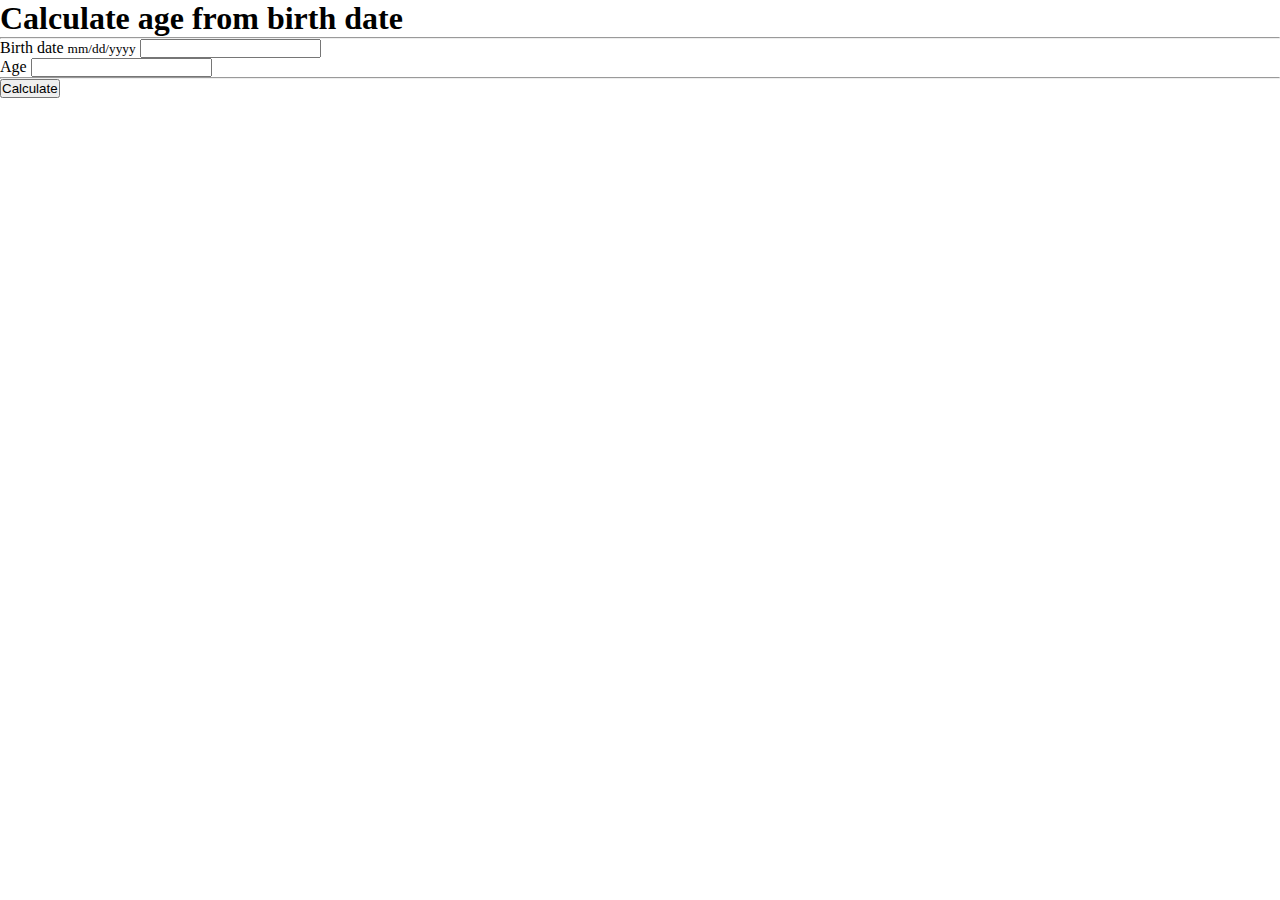
<file: index.html>
<!DOCTYPE html>
<html lang="en">
<head>
    <meta charset="UTF-8">
    <meta http-equiv="X-UA-Compatible" content="IE=edge">
    <meta name="viewport" content="width=device-width, initial-scale=1.0">
    <title>Document</title>
    <link rel="stylesheet" href="/assets/css/style.css">
</head>
<body>
    
        <!-- <div id="main_container">
            <div id="birth_date_input">Birth Date: <input type="date" id="birth_date"></div>
            <br/>
            <div id="calculate">Calculate your age</div>
            <div id="age_container"><span id="exact_age">Age</span></div>
            <p><em>* Year here means 365 days and Month  here means 30 days, thus your birthday may not means you will be 0 days old</em></p>
            <hr> 
        </div> -->
   
      <!-- <script>
        $('.date-mask').inputmask('mm/dd/yyyy');

var handlers = {
  calculateAge: function (dob) {
    if (!dob) {
      return;
    }
    
    var ageDifMs = Date.now() - new Date(dob).getTime();
    var ageDate = new Date(ageDifMs);
    
    return Math.abs(ageDate.getUTCFullYear() - 1970);
  },
  populateAge: function () {
    var dob = $('.js-field--dob').val();
    var age = handlers.calculateAge(dob);
    $('.js-field--age').val(age);
  },
  submit: function(e) {
    e.preventDefault();
    handlers.populateAge();
  }
}

$('button').on('click', handlers.submit);
      </script> -->

      <form class="container">
        <h1>Calculate age from birth date</h1>
        <hr>
        
        <div class="form-group">
          <label>Birth date <small class="text-muted">mm/dd/yyyy</small>
            <input class="form-control js-field--dob date-mask" id="DOB" name="DOB" type="text" required>
          </label>
        </div>
        <div class="form-group">
          <label>Age
            <input class="form-control js-field--age" id="Age" name="Age" type="text" readonly>
          </label>
        </div>
        <hr>
        <button class="btn btn-primary" type="submit">Calculate</button>
      </form>
      
      <script src="/assets/js/main.js"></script>


      <script>

$('.date-mask').inputmask('mm/dd/yyyy');

var handlers = {
  calculateAge: function (dob) {
    if (!dob) {
      return;
    }
    
    var ageDifMs = Date.now() - new Date(dob).getTime();
    var ageDate = new Date(ageDifMs);
    
    return Math.abs(ageDate.getUTCFullYear() - 1970);
  },
  populateAge: function () {
    var dob = $('.js-field--dob').val();
    var age = handlers.calculateAge(dob);
    $('.js-field--age').val(age);
  },
  submit: function(e) {
    e.preventDefault();
    handlers.populateAge();
  }
}

$('button').on('click', handlers.submit);

      </script>
</body>
</html>
</file>
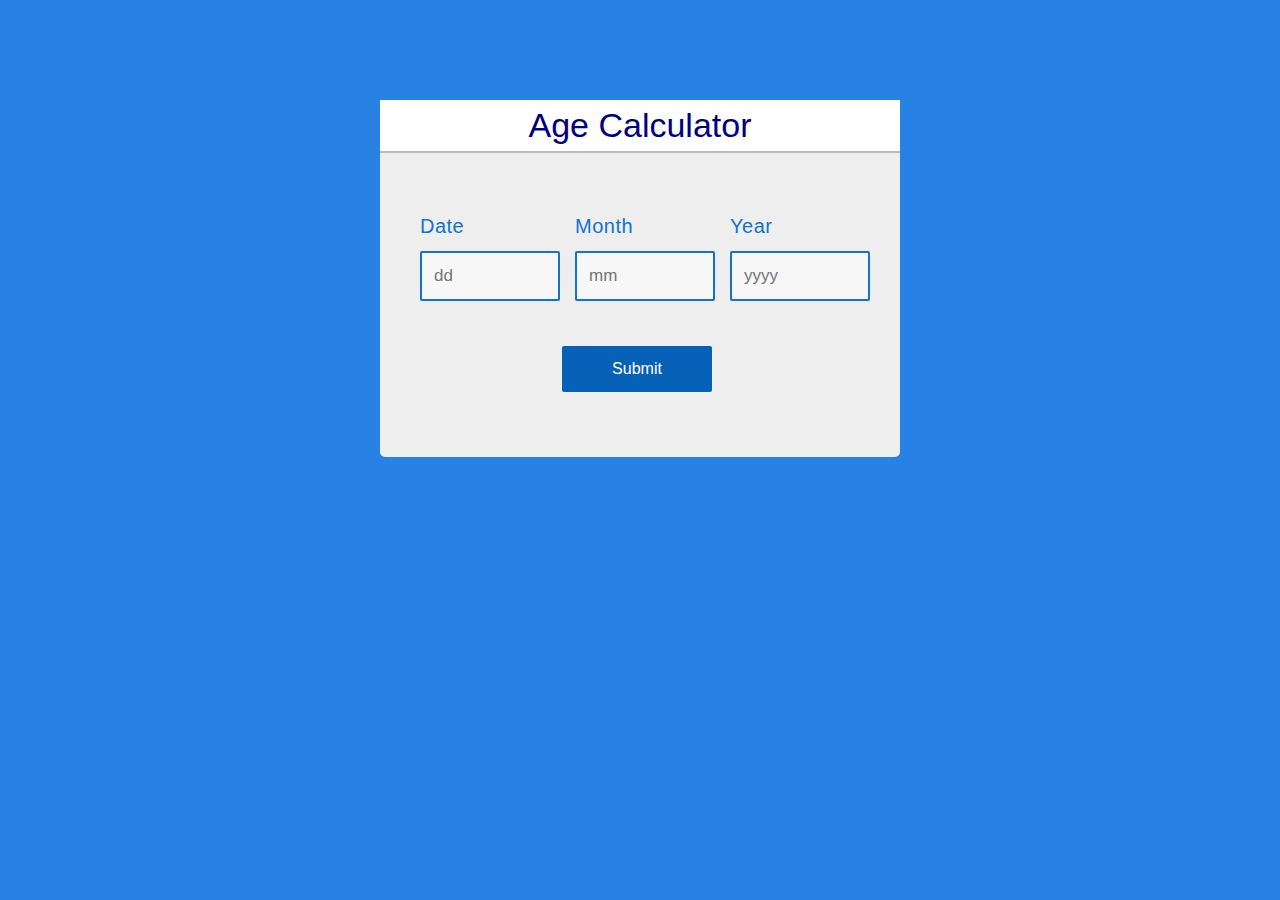
<file: date_age.html>
<!-- Design by foolishdeveloper.com -->

<!DOCTYPE html>
<html>
<head>
	<title>JavaScript Age Calculator</title>
  <style media="screen">
    body{
	font-family: Arial, Helvetica, sans-serif;
	background-color: #2782e3;
	font-size: 15px;
	line-height: 1.5;
	padding: 0;
	margin: 0;
}
* {
	box-sizing: border-box;
}
.container{
	width:520px;
	height: auto;
	margin: 100px auto;
	background-color: #eee;
 
	border-radius: 5px;
}
.base{
	width: 100%;
	 
	margin: 0;
	overflow: hidden;
	display: block;
	float: none;
}
.block{
	width: 135px;
	padding: 5px 20px;
 
	margin-left: 20px;
	display: inline-block;
	float: left;
}
.base h4{
	font-size: 26px;
	text-align: center;
	font-family: sans-serif;
	font-weight: normal;
  margin-top: 0px;
  box-shadow: 0px 2px #bababa;
  background: white;
  font-size: 34px;
	color: navy;
}
 
.title{
	font-size: 20px;
	text-align: left;
	font-family: sans-serif;
	font-weight: normal;
	line-height: 0.5;
	letter-spacing: 0.5px;
	word-spacing: 2.7px;
	color: #1073d0;
}
input[type=text] {
	width: 140px;
	margin: auto;
	outline: none;
  min-height: 50px;
	border: 2px solid #1073d0;
	padding: 12px;
	background-color: #f7f7f7;
    border-radius: 2px;
    color: #1073d0;
    font-size: 17px;
}
input[type=text]:focus{
	background-color: #ffffff;
	border: 2px solid orange;
	outline: none;
}
input[type=button]{
	width: 150px;
	margin-left: 35%;
  margin-top: 40px;
	outline: none;
	border: none;
	border-radius: 2px;
	background-color: #0761b6;
	color: #ffffff;
	padding: 14px 16px;
	text-align: center;
  
	font-size: 16px;
}
input[type=button]:hover{
	background-color: #003669;
}
 
#age{
	display: block;
	margin: 10px;
  margin-top: 35px;
	padding: 10px;
  padding-bottom: 20px;
	overflow: hidden;
	font-family: verdana;
	font-size: 23px;
	font-weight: normal;
	line-height: 1.5;
	word-spacing: 2.7px;
	color: navy;
}
  </style>
</head>
<body>

<div class="container">
  <form>
  	<div class="base">
  		<div class="enter">
  		<h4>Age Calculator</h4>
  	</div>
  <div class="block">
  	<p class="title">Date</p>
  	<input type="text" name="date" id="date" placeholder="dd" required="required" minlength="1" maxlength="2" />
  </div>
  <div class="block">
  	<p class="title">Month</p>
    <input type="text" name="month" id="month" placeholder="mm" required="required" minlength="1" maxlength="2" />
  </div>
  <div class="block">
  	<p class="title">Year</p>
    <input type="text" name="year" id="year" placeholder="yyyy" required="required" minlength="4" maxlength="4" />
  </div>
  </div>
  <div class="base">
  	<div class="enter">
    <input type="button" name="submit" value="Submit" onclick="age()" />
    </div>
  </div>
    <div id="age"></div>
  </form>
</div>
<script type="text/javascript">

  function age() {
  var d1 = document.getElementById('date').value;
  var m1 = document.getElementById('month').value;
  var y1 = document.getElementById('year').value;

  var date = new Date();
  var d2 = date.getDate();
  var m2 = 1 + date.getMonth();
  var y2 = date.getFullYear();
  var month = [31, 28, 31, 30, 31, 30, 31, 31, 30, 31, 30, 31];
  let month1 = ['January','February','March','April','May','June','July','August','September','October','November','December'];

  if(d1 > d2){
  	d2 = d2 + month[m2 - 1];
  	m2 = m2 - 1;
  }

  if(m1 > m2){
  	m2 = m2 + 12;
  	y2 = y2 - 1;
  }

  var d = d2 - d1;
  var m = m2 - m1;
  var y = y2 - y1;
  var v1 = y + 20;
 // console.log(v1);
  document.getElementById('age').innerHTML = 'Date of Birth :'+m2+','+d2+','+y2;
//    document.getElementById('age').innerHTML = 'Your Age is '+y+' Years '+m+' Months '+d+' Days';
}
</script>
<body>
<html>
</file>
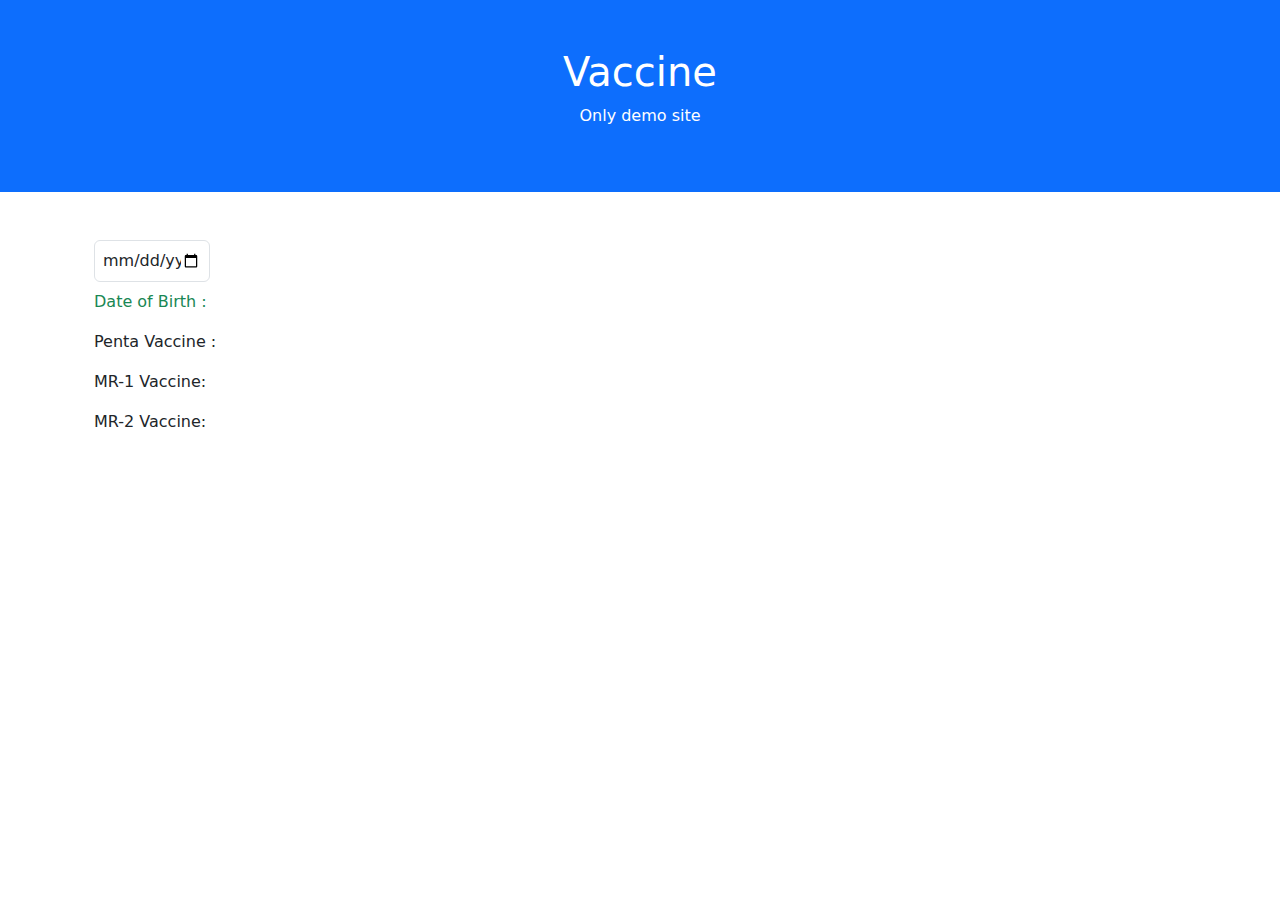
<file: vaccine.html>
<!DOCTYPE html>
<html lang="en">
<head>
  <title>Date</title>
  <meta charset="utf-8">
  <meta name="viewport" content="width=device-width, initial-scale=1">
  <link href="https://cdn.jsdelivr.net/npm/bootstrap@5.2.3/dist/css/bootstrap.min.css" rel="stylesheet">
  <script src="https://cdn.jsdelivr.net/npm/bootstrap@5.2.3/dist/js/bootstrap.bundle.min.js"></script>
</head>
<body>

<div class="container-fluid p-5 bg-primary text-white text-center">
  <h1>Vaccine </h1>
  <p>Only demo site</p> 
</div>
  
<div class="container mt-5">
  <div class="row mx-auto">

    <div class="col-sm-4">
        <div class="form-group mb-2 col-sm-4">
            
                <input type="date" id="date" class="form-control col-md-2 p-2" data-date-format="dd-mm-yyyy" onchange="age()">
             
        </div>
      <p class="text-success">Date of Birth : <span id="dob" class="text-danger font-weight-bold"></span></p>
      <span>
      </span>
      <p>Penta Vaccine : <span id="penta" class="text-danger font-weight-bold"></span></p>
      <p>MR-1 Vaccine: <span id="v1" class="text-danger font-weight-bold"></span></p>
      <p>MR-2 Vaccine: <span id="v2" class="text-danger font-weight-bold"></span></p>
    </div>

  </div>
</div>
<!-- <script src="https://cdnjs.cloudflare.com/ajax/libs/moment.js/2.10.3/moment.min.js"></script> -->
<script>

function age(){

    function addDays(theDate, days) {
        return new Date(theDate.getTime() + days*24*60*60*1000);
    }
    
    var date = document.getElementById('date').value;
    var date3 = addDays(new Date(date),0);
    var ag = date3.toLocaleDateString('en-us',{ year:"numeric", month:"short", day:"numeric"});

    // 45 days added or date1.getFullYear() + date1.getMonth() +getDate()

    var date1 = addDays(new Date(date), 45);
    var dateFormated =   date1.toLocaleDateString('en-us',{ year:"numeric", month:"short", day:"numeric"});
    // var dateFormated1 =   date1.getFullYear();
    // var ag = new Date().toLocaleDateString('en-us', { weekday:"long", year:"numeric", month:"short", day:"numeric"});
    // console.log(dateFormated);

    // 60 days added 
    var date2 = addDays(new Date(date), 60);
    var v1 = date2.toLocaleDateString('en-us',{ year:"numeric", month:"short", day:"numeric"});
    //console.log(v1);

    // 90 days added 
    var date3 = addDays(new Date(date), 90);
    // var v2 = date3.toISOString().substr(0,10);
    var v2 = date3.toLocaleDateString('bn-bd',{ year:"numeric", month:"short", day:"numeric"});
    //console.log(v2);

    //output event
    document.getElementById("dob").innerHTML = ag;
    document.getElementById("penta").innerHTML = dateFormated;
    document.getElementById("v1").innerHTML = v1;
    document.getElementById("v2").innerHTML = v2;

}

$('.datepicker').datepicker({
    format: 'dd/mm/yyyy',
    startDate: 'dd/mm/yyyy'
});

</script>

</body>
</html>
</file>
<file: assets/css/style.css>
*{
    margin: 0;
    padding: 0;
}

#main_container {
    width: 400px;
    margin: 20px;
    margin-left: auto;
    margin-right: auto;
    padding: 30px;
    font-family: sans-serif;
    border-radius: 20px;
    border: 3px solid #999;
}

#birth_date_input, #age_container {
    text-align: center;
    margin: 20px;
    margin-left: auto;
    margin-right: auto;
}

#age_container {
    margin: 40px 5px;
    padding: 20px;
    border-radius: 50px;
    border: 1px solid #000;
    font-weight: bolder;
    background: #EEE;
    font-size: 20px;
    line-height: 40px;
}

#calculate {
    cursor: pointer;
    text-align: center;
    width: 200px;
    padding: 5px;
    margin: 10px;
    margin-left: auto;
    margin-right: auto;
    border: 1px solid #999;
    border-radius: 10px;
    background: #FFD119;
    background: -webkit-gradient(linear, left top, left bottom, from(#FFD119), to(#E6B800));
	background: -moz-linear-gradient(top, #FFD119, #E6B800);
    font-weight: bold;
    height: 28px;
    box-shadow: 0 -8px inset;
}

#calculate:hover {
    background: -webkit-gradient(linear, left top, left bottom, from(#E6B800), to(#FFD119));
	background: -moz-linear-gradient(top, #E6B800, #FFD119);
    margin-top: 13px;
    height: 25px;
    box-shadow: 0 -5px inset;
}

#calculate:active {
    background: #403300;
    padding-top: 10px;
    height: 20px;
    box-shadow: 0 5px #000 inset;
}

#age {
    padding: 5px;
    border: 3px dashed #AAA;
}
</file>
